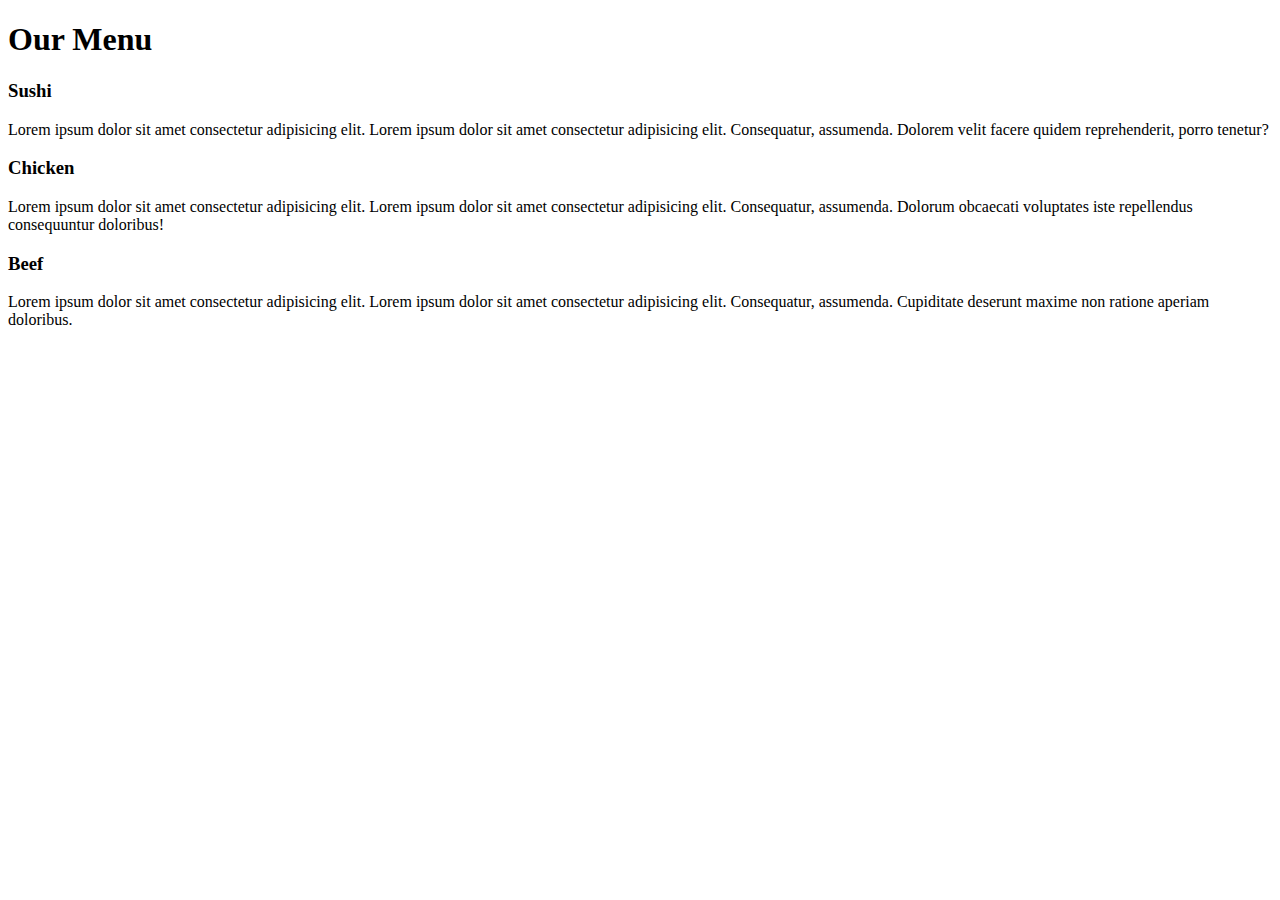
<file: index.html>
<!DOCTYPE html>
<html lang="en">
<head>
    <meta charset="UTF-8">
    <meta http-equiv="X-UA-Compatible" content="IE=edge">
    <meta name="viewport" content="width=device-width, initial-scale=1.0">
    <link rel="stylesheet" href="https://subashsyn.github.io/mod2_solution/css/style.css">
    <title>Document</title>
</head>
<body>

  <h1>Our Menu</h1> 
  <section class="col-lg-3 col-md-5 col-sm-12">
    <div class="container">
     <h3 class="s">Sushi</h3>
      <p>Lorem ipsum dolor sit amet consectetur adipisicing elit. Lorem ipsum dolor sit amet consectetur adipisicing elit. Consequatur, assumenda.  Dolorem velit facere quidem reprehenderit, porro tenetur?</p>    </div>
    </section>
    <section class="col-lg-3 col-md-5 col-sm-12">
    <div class="container">
     <h3 class="c">Chicken</h3>
      <p>Lorem ipsum dolor sit amet consectetur adipisicing elit. Lorem ipsum dolor sit amet consectetur adipisicing elit. Consequatur, assumenda.  Dolorum obcaecati voluptates iste repellendus consequuntur doloribus!</p>    </div>
    </section>
    <section class="col-lg-3 col-md-10 col-sm-12">
    <div class="container">
     <h3 class="b">Beef</h3>
      <p>Lorem ipsum dolor sit amet consectetur adipisicing elit.  Lorem ipsum dolor sit amet consectetur adipisicing elit. Consequatur, assumenda. Cupiditate deserunt maxime non ratione aperiam doloribus.</p>    </div>
    </section>
    

</body>
</html>
</file>
